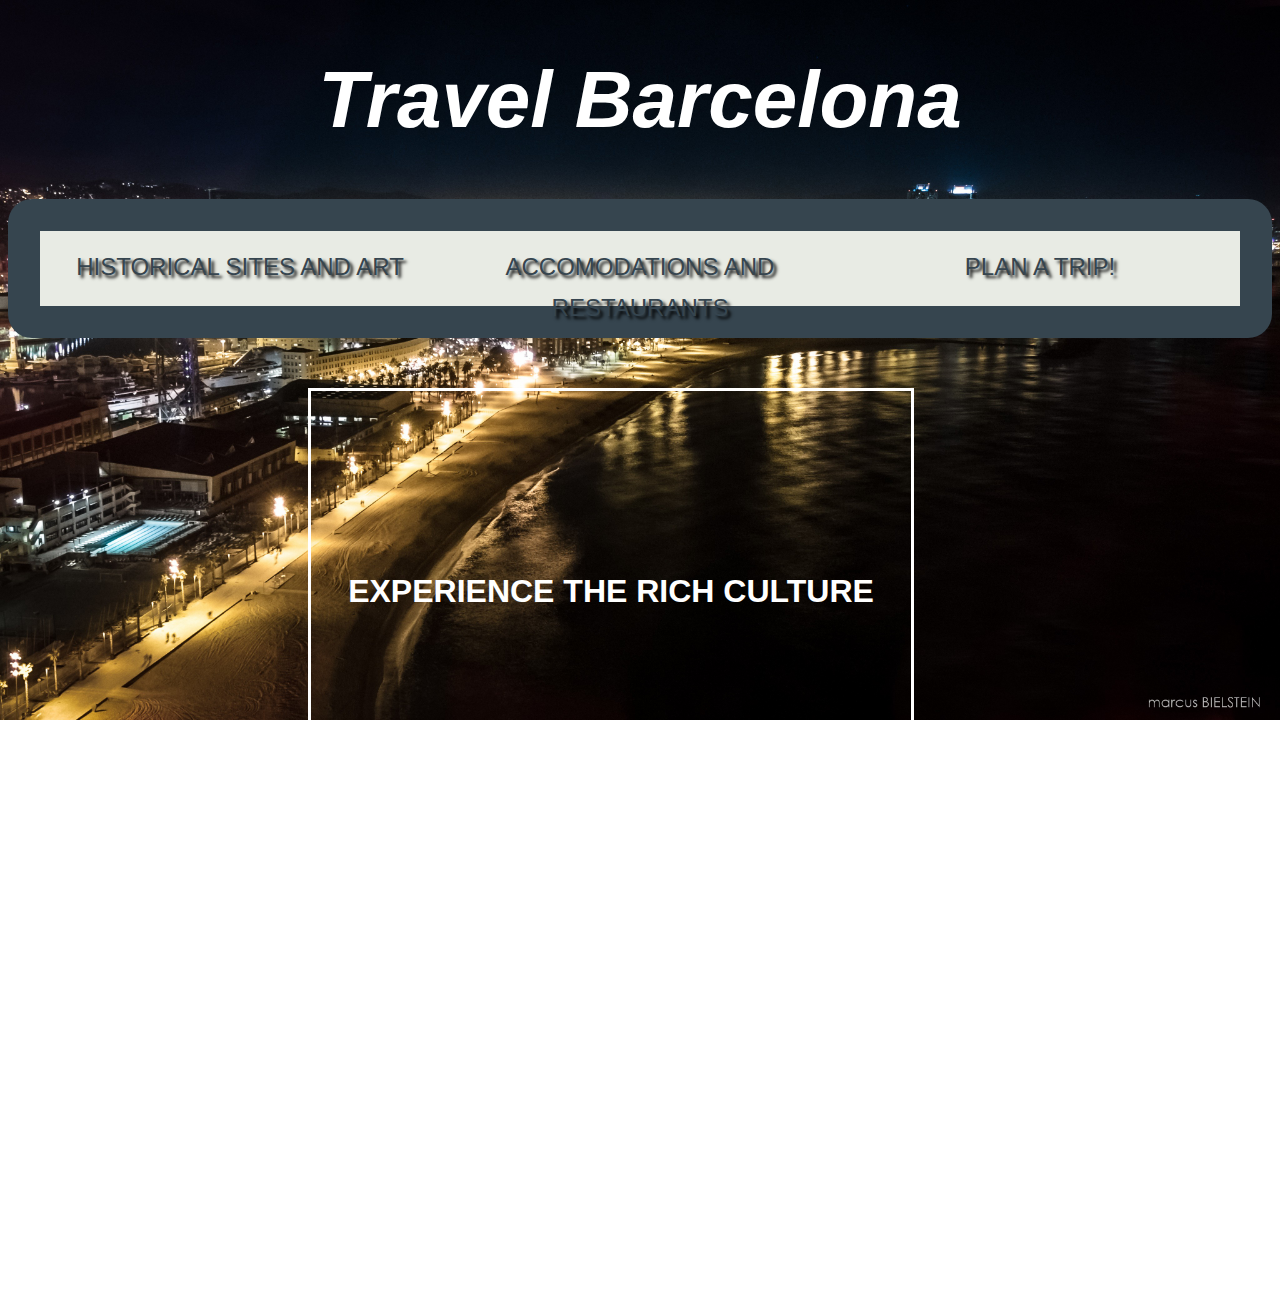
<file: travel-site directory/travel-site/index.html>
<!DOCTYPE html>
<html>
    <head>
        <meta charset="utf-8">
        <title>- Travel Barcelona -</title>
        <link href="css/style.css" rel="stylesheet" type="text/css" media="screen">
        <style>
            <h2>DISCOVER HISTORICAL SITES</h2>
              
                <h2>ENJOY THE ACCOMODATIONS AND RESTAURANTS</h2> 
            
        </style>
    </head>
    <body>
       
        <header>
     <h1>Travel Barcelona</h1>
        </header>
        <main id="home">
            <section id="leftCol">
            <nav>    
                <ul>
                    <li>
                        <a href="travel-site historical/index.html">Historical Sites and Art</a>
                    </li>
                    <li>
                        <a href="travel-site accomodations/index.html">Accomodations and Restaurants</a>
                    </li>
                    <li>
                        <a href="travel-site learn more/index.html">Plan A Trip!</a>
                    </li>
                </ul>
                </nav>    
            <h2>EXPERIENCE THE RICH CULTURE</h2>
                <h3>DISCOVER HISTORICAL SITES</h3>
                 
                 <img src="images/wallpaper-2805014.jpg" alt="Barcelona At Night">;
          
    </body>
</html>
</file>
<file: travel-site directory/travel-site/css/style.css>
img{
 position: absolute;
    top: 0px;
    left: 0px;
    width: 100%
  
}


/* Typography */
h1 {position: relative;
    z-index: 1;
  font-size: 500%;
    font-style: italic;
  
    text-transform: ;
  
    color: white;
  
    
  
    font-family: Veranda, Geneva, sans-serif;

    margin: 1;
    
    text-align: center;
    
   

}

h2{position: relative;
    z-index: 1;
    display: inline-block;
    font-size: 200%;
    width: 600px;
    text-transform: ;
    color: white;
    font-family: Veranda, Geneva, sans-serif;
    margin-top: 50px;
    margin-left: 300px;
    float: left;
    text-align: center;     
    line-height: 400px;  
    background-image: url(https://erasmusbarcelona.com/wp-content/uploads/2017/04/Reasons-to-study-in-Barcelona-Culture.jpg);
    background-size: 600px;
    border: 3px solid white;
    
}

h2:hover{
    
}

h3{position: relative;
    z-index: 1;
    display: inline-block;
    font-size: 200%;
    width: 600px;
    text-transform: ;
    color: white;
    font-family: Veranda, Geneva, sans-serif;
    margin-top: 50px;
    float: right;
    margin-right: 300px;
    right: px;
    text-align: center; 
    line-height: 400px;   
    background-image: url(https://www.classic-collection.co.uk/blog/wp-content/uploads/2017/05/Barcelona_dreamstime_parc-guell-medium.jpg);
    background-size: 600px;
    border: 3px solid white;
       
}

nav {position: relative;
    z-index: 1;
  height: 75px;
  flex: 100%;
  display: flex;
  background-color:#E8EBE4;
  border:2rem solid #36454f;
  border-radius: 1.5em;
}
nav ul {position: relative;
    z-index: 1;
  padding: 0;
  list-style-type: none;
  flex: 2;
  display: flex;
    
}

nav li {position: relative;
    z-index: 1;
  display: inline;
  text-align: center;
  flex: 1;
    
}

nav a {position: relative;
    z-index: 1;
  display: inline-block;
  font-size: 1.5rem;
  height: 3rem;
  line-height: 1.7;
  text-transform: uppercase;
  text-decoration: none;
   color: #36454f;
  
    text-shadow: .200rem .200rem .200rem black;
  
    font-family: Veranda, Geneva, sans-serif;
   
    
}

nav a:hover {
    
  color:#7c7c7b;
  text-decoration: underline;
  
  background-size: 100px 100px;    
  font-size: 28px;

}
</file>
